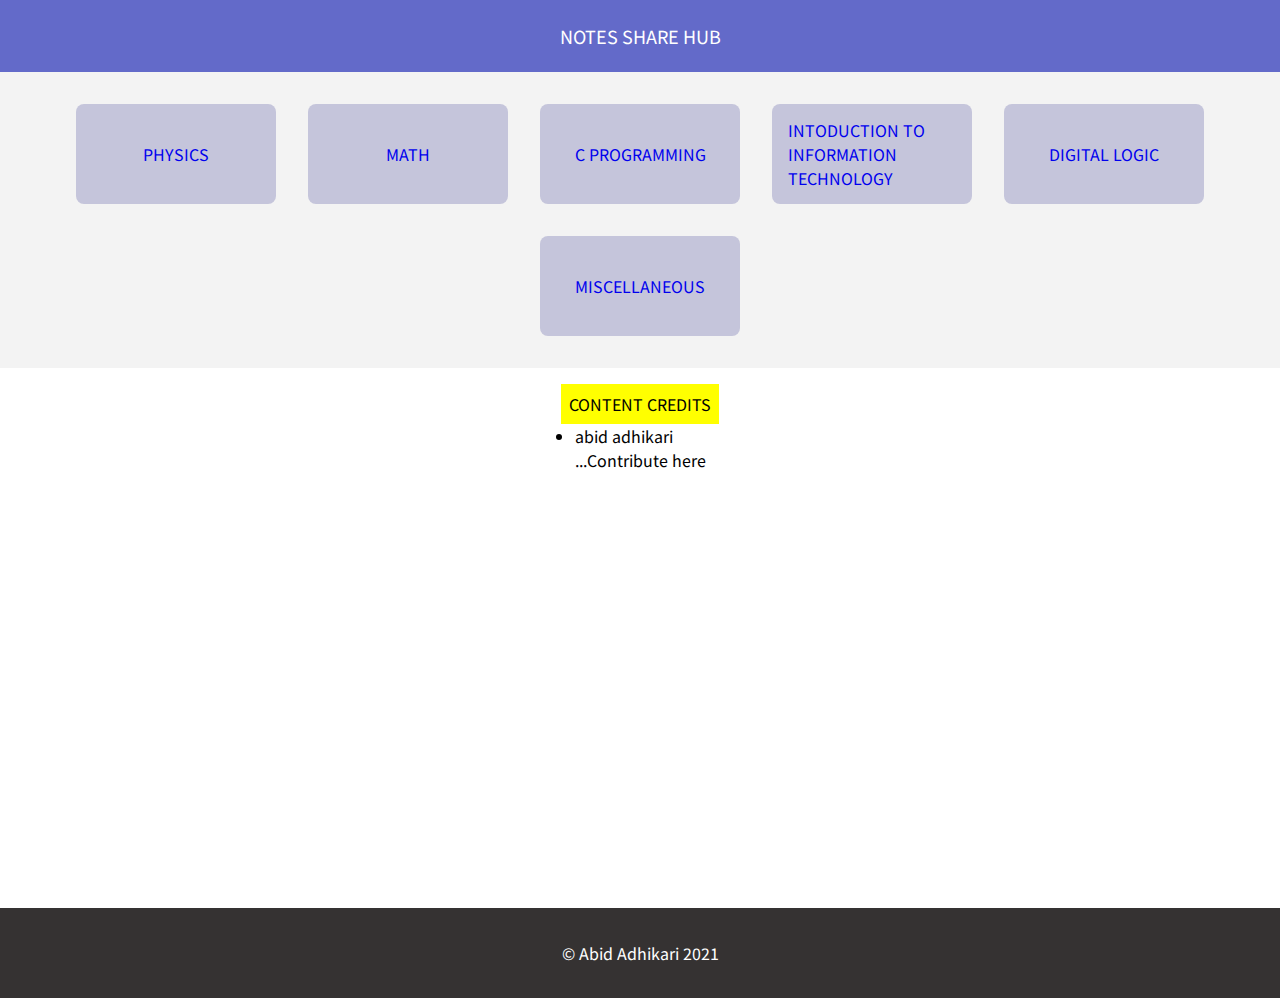
<file: index.html>
<!DOCTYPE html>
<html lang="en">
  <head>
    <meta charset="UTF-8" />
    <meta http-equiv="X-UA-Compatible" content="IE=edge" />
    <meta name="viewport" content="width=device-width, initial-scale=1.0" />
    <link rel="stylesheet" href="./css/style.css" />
    <link rel="preconnect" href="https://fonts.gstatic.com" />
    <link
      href="https://fonts.googleapis.com/css2?family=Itim&family=Noto+Sans+JP:wght@100;300;400;700&display=swap"
      rel="stylesheet"
    />
    <title>NotesShareHub- Abid Adhikari</title>
  </head>
  <body>
    <header>
      <a href="./">Notes Share Hub</a>
    </header>
    <div class="boxcontainer">
        <a href="./physics/"> <div class="box box1">
        PHYSICS
      </div></a>
      <a href="./math/"> <div class="box box2">
        MATH
      </div></a><a href="./c/"> <div class="box box3">
        C PROGRAMMING
      </div></a><a href="./iit/"> <div class="box box4">
        Intoduction to information technology
      </div></a><a href="./digitallogic/"> <div class="box box5">
        Digital Logic
      </div></a><a href="./miscellaneous/"> <div class="box box6">
        miscellaneous
      </div></a>
    </div>
    <div class="credits">
        <span class="ctn">CONTENT CREDITS</span>
        <ul>
            <li>abid adhikari</li>
            ...Contribute here
        </ul>
    </div>
    <footer>
        &copy; Abid Adhikari 2021
    </footer>
  </body>
</html>
</file>
<file: c/index.html>
<!DOCTYPE html>
<html>
  <meta name="viewport" content="width=device-width, initial-scale=1.0">
  <link rel="preconnect" href="https://fonts.gstatic.com" />
  <link
    href="https://fonts.googleapis.com/css2?family=Itim&family=Noto+Sans+JP:wght@100;300;400;700&display=swap"
    rel="stylesheet"
  />
  <style>
    body,
    html {
      height: 100%;
      margin: 0;
      font-family: "Noto Sans JP", sans-serif;
    }

    .bgimg {
      background-image: url("https://www.w3schools.com/w3images/forestbridge.jpg");
      height: 100%;
      background-position: center;
      background-size: cover;
      position: relative;
      color: white;
      font-size: 25px;
    }

    .topleft {
      position: absolute;
      top: 0;
      left: 16px;
    }
    .topleft a{
        text-transform: uppercase;
        text-decoration: none;
        color: white;
        font-size: x-large;
    }

    .bottomleft {
      position: absolute;
      bottom: 0;
      left: 16px;
      font-size: large;
    }

    .middle {
      position: absolute;
      top: 50%;
      left: 50%;
      transform: translate(-50%, -50%);
      text-align: center;
    }

    hr {
      margin: auto;
      width: 40%;
    }
  </style>
  <body>
    <div class="bgimg">
      <div class="topleft">
          <a href="../">
        <p>Notes Share Hub</p></a>
      </div>
      <div class="middle">
        <h1>COMING SOON</h1>
        <hr />
        <p>7 days left</p>
      </div>
      <div class="bottomleft">
        <p>&copy; Abid Adhikari 2021</p>
      </div>
    </div>
  </body>
</html>
</file>
<file: math/index.html>
<!DOCTYPE html>
<html>
  <link rel="preconnect" href="https://fonts.gstatic.com" />
  <link
    href="https://fonts.googleapis.com/css2?family=Itim&family=Noto+Sans+JP:wght@100;300;400;700&display=swap"
    rel="stylesheet"
  />
  <style>
    body,
    html {
      height: 100%;
      margin: 0;
      font-family: "Noto Sans JP", sans-serif;
    }

    .bgimg {
      background-image: url("https://www.w3schools.com/w3images/forestbridge.jpg");
      height: 100%;
      background-position: center;
      background-size: cover;
      position: relative;
      color: white;
      font-size: 25px;
    }

    .topleft {
      position: absolute;
      top: 0;
      left: 16px;
    }
    .topleft a{
        text-transform: uppercase;
        text-decoration: none;
        color: white;
        font-size: x-large;
    }

    .bottomleft {
      position: absolute;
      bottom: 0;
      left: 16px;
      font-size: large;
    }

    .middle {
      position: absolute;
      top: 50%;
      left: 50%;
      transform: translate(-50%, -50%);
      text-align: center;
    }

    hr {
      margin: auto;
      width: 40%;
    }
  </style>
  <body>
    <div class="bgimg">
      <div class="topleft">
          <a href="../">
        <p>Notes Share Hub</p></a>
      </div>
      <div class="middle">
        <h1>COMING SOON</h1>
        <hr />
        <p>7 days left</p>
      </div>
      <div class="bottomleft">
        <p>&copy; Abid Adhikari 2021</p>
      </div>
    </div>
  </body>
</html>
</file>
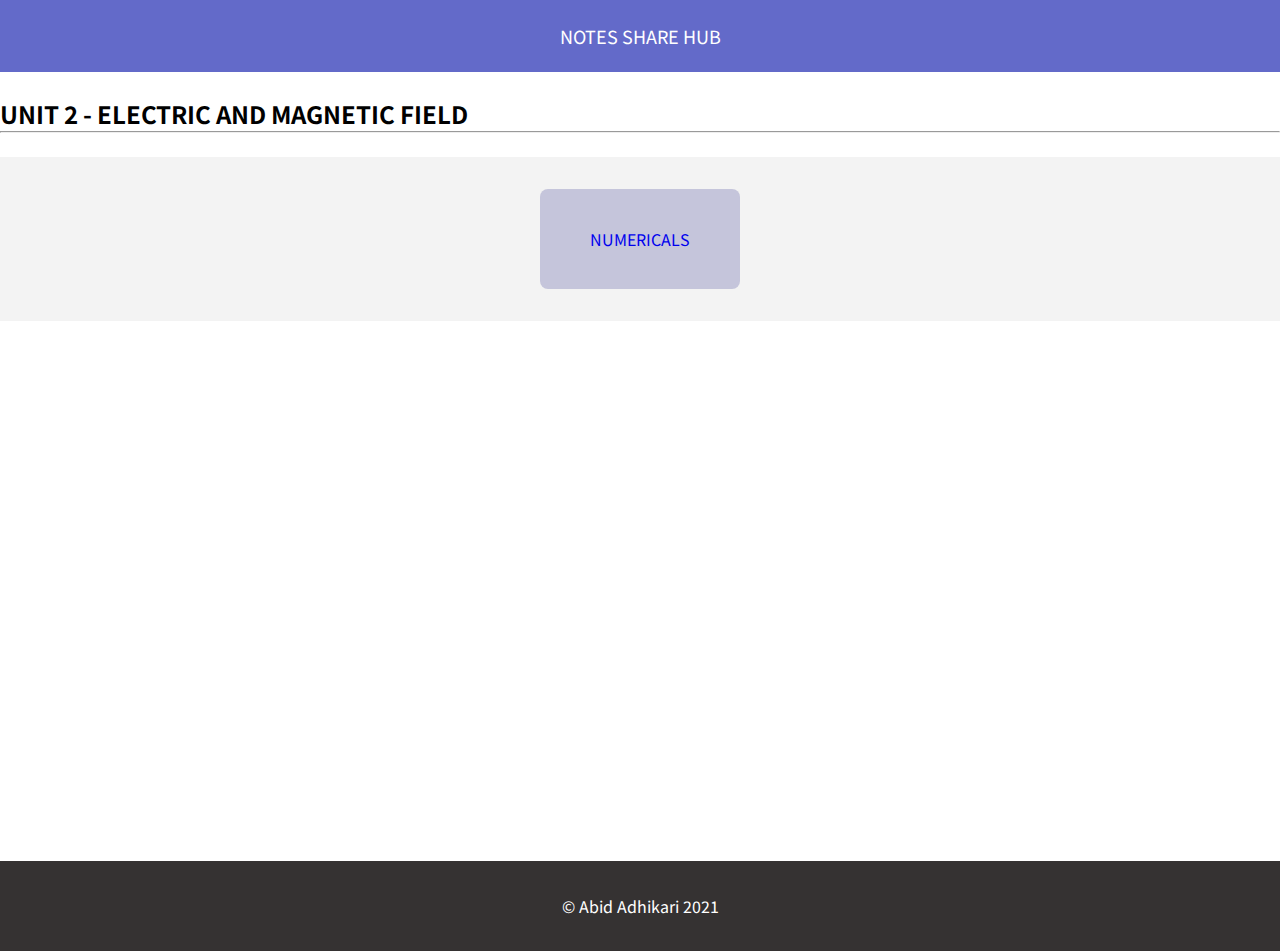
<file: physics/index.html>
<!DOCTYPE html>
<html lang="en">
<head>
    <meta charset="UTF-8">
    <meta http-equiv="X-UA-Compatible" content="IE=edge">
    <meta name="viewport" content="width=device-width, initial-scale=1.0">
    <title>Physics</title>
    <link rel="stylesheet" href="../css/style.css">
    <link rel="preconnect" href="https://fonts.gstatic.com" />
    <link
      href="https://fonts.googleapis.com/css2?family=Itim&family=Noto+Sans+JP:wght@100;300;400;700&display=swap"
      rel="stylesheet"
    />
</head>
<body>
    <header>
        <a href="../">Notes Share Hub</a>
      </header>
      <br/>
      <h2>UNIT 2 - ELECTRIC AND MAGNETIC FIELD</h2>
      <hr/>
      <br/>
      <div class="boxcontainer">
          <a href="../files/unit2/AbidAdhikari- Electric and Magnetic field.pdf" target="_blank">
        <div class="box">
            numericals
        </div></a>
      </div>
      <div class="credits"></div>
      <footer>
        &copy; Abid Adhikari 2021
    </footer>
    
</body>
</html>
</file>
<file: css/style.css>
* {
  margin: 0;
  padding: 0;
  -webkit-box-sizing: border-box;
          box-sizing: border-box;
}

body {
  font-family: "Noto Sans JP", sans-serif;
}

header {
  min-height: 8vh;
  display: -webkit-box;
  display: -ms-flexbox;
  display: flex;
  -webkit-box-align: center;
      -ms-flex-align: center;
          align-items: center;
  -ms-flex-pack: distribute;
      justify-content: space-around;
  background-color: #636ac9;
  font-size: large;
}

header a {
  color: white;
  text-decoration: none;
  text-transform: uppercase;
}

header a:hover {
  color: honeydew;
}

.boxcontainer {
  height: auto;
  padding: 1rem;
  background-color: #f3f3f3;
  display: -webkit-box;
  display: -ms-flexbox;
  display: flex;
  -webkit-box-align: center;
      -ms-flex-align: center;
          align-items: center;
  -webkit-box-pack: center;
      -ms-flex-pack: center;
          justify-content: center;
  -ms-flex-wrap: wrap;
      flex-wrap: wrap;
}

.boxcontainer a {
  text-decoration: none;
  text-transform: uppercase;
}

.boxcontainer a .box {
  height: 100px;
  width: 200px;
  background-color: #c5c5db;
  margin: 1rem;
  padding: 1rem;
  display: -webkit-box;
  display: -ms-flexbox;
  display: flex;
  -webkit-box-align: center;
      -ms-flex-align: center;
          align-items: center;
  -ms-flex-pack: distribute;
      justify-content: space-around;
  border-radius: 8px;
  -webkit-transition: all 0.3s ease;
  transition: all 0.3s ease;
}

.boxcontainer a .box:hover {
  background-color: crimson;
  color: white;
}

.credits {
  padding: 1rem;
  min-height: 60vh;
  display: -webkit-box;
  display: -ms-flexbox;
  display: flex;
  -webkit-box-align: center;
      -ms-flex-align: center;
          align-items: center;
  -webkit-box-orient: vertical;
  -webkit-box-direction: normal;
      -ms-flex-direction: column;
          flex-direction: column;
  -webkit-box-pack: start;
      -ms-flex-pack: start;
          justify-content: flex-start;
}

.credits .ctn {
  background-color: yellow;
  padding: 0.5rem;
}

footer {
  height: 10vh;
  display: -ms-grid;
  display: grid;
  place-items: center;
  color: white;
  background-color: #353232;
}
/*# sourceMappingURL=style.css.map */
</file>
